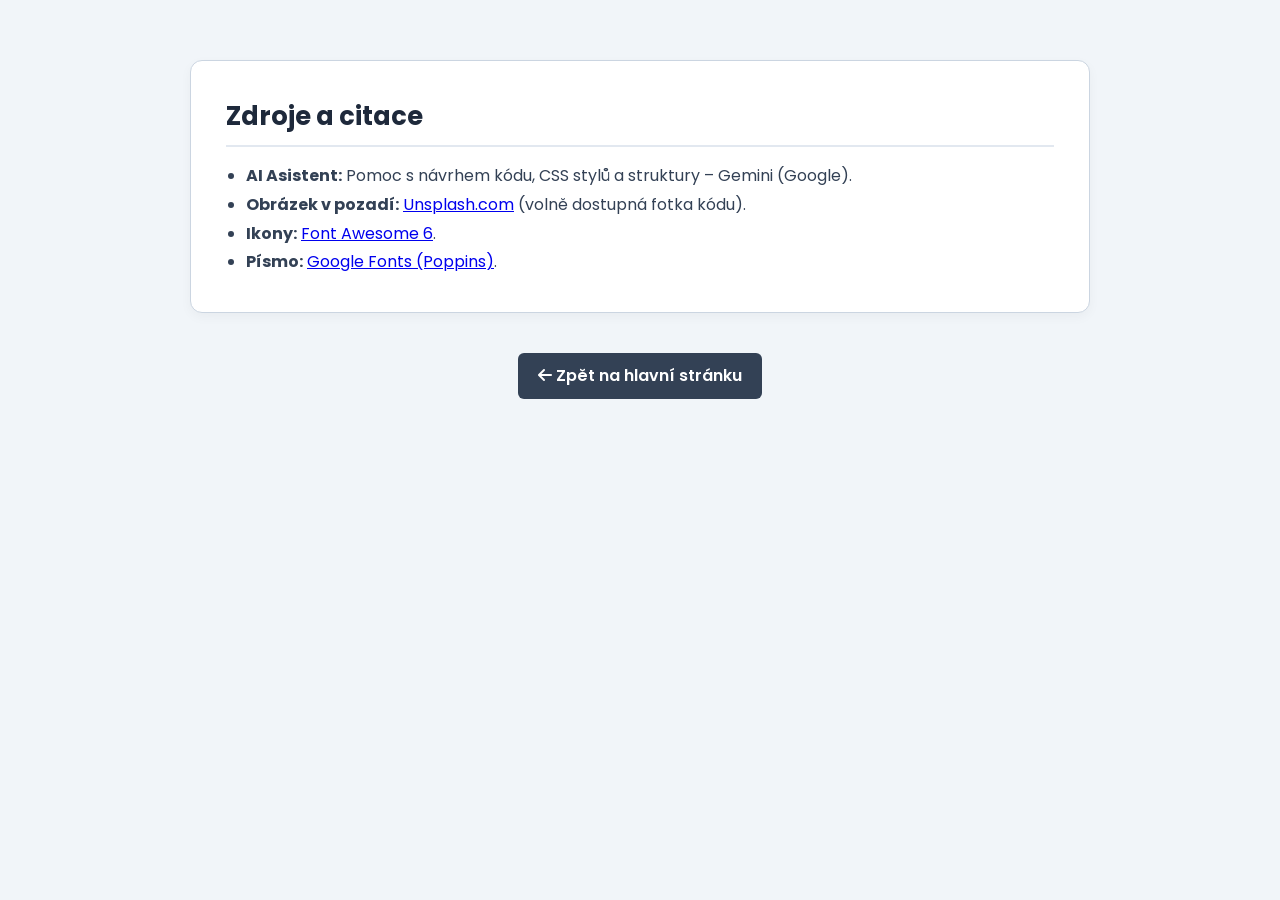
<file: zdroje.html>
<!DOCTYPE html>
<html lang="cs">
<head>
    <meta charset="UTF-8">
    <meta name="viewport" content="width=device-width, initial-scale=1.0">
    <title>Zdroje a citace - Portfolio</title>
    <!-- Odkaz na tvůj existující CSS styl -->
    <link rel="stylesheet" href="styly.css">
    <!-- Google Fonts pro stejný vzhled písma -->
    <link href="https://fonts.googleapis.com/css2?family=Poppins:wght@300;400;600;700&display=swap" rel="stylesheet">
    <!-- Font Awesome pro ikonu šipky u tlačítka -->
    <link rel="stylesheet" href="https://cdnjs.cloudflare.com/ajax/libs/font-awesome/6.4.0/css/all.min.css">
</head>
<body>

    <main class="container main-content" style="padding-top: 60px;">
        
        <!-- Sekce se zdroji, kterou jsi chtěl -->
        <section id="zdroje" class="card">
            <h2>Zdroje a citace</h2>
            <ul style="list-style-type: disc; margin-left: 20px; line-height: 1.8;">
                <li><strong>AI Asistent:</strong> Pomoc s návrhem kódu, CSS stylů a struktury – Gemini (Google).</li>
                <li><strong>Obrázek v pozadí:</strong> <a href="https://unsplash.com" target="_blank">Unsplash.com</a> (volně dostupná fotka kódu).</li>
                <li><strong>Ikony:</strong> <a href="https://fontawesome.com" target="_blank">Font Awesome 6</a>.</li>
                <li><strong>Písmo:</strong> <a href="https://fonts.google.com" target="_blank">Google Fonts (Poppins)</a>.</li>
            </ul>
        </section>

        <!-- Tlačítko zpět na hlavní stránku -->
        <div style="text-align: center; margin-top: 30px;">
            <a href="index.html" class="btn">
                <i class="fa-solid fa-arrow-left"></i> Zpět na hlavní stránku
            </a>
        </div>

    </main>

</body>
</html>
</file>
<file: styly.css>
* {
    margin: 0;
    padding: 0;
    box-sizing: border-box;
}

body {
    font-family: 'Poppins', sans-serif;
    background-color: #f1f5f9;
    color: #334155;
    line-height: 1.6;
}

.container {
    max-width: 900px;
    margin: 0 auto;
    padding: 0 20px;
}

.hero {
    background-image: url('https://images.unsplash.com/photo-1555066931-4365d14bab8c?auto=format&fit=crop&w=1200&q=80');
    background-size: cover;
    background-position: center;
    position: relative;
    color: white;
}

.hero-overlay {
    background-color: rgba(30, 41, 59, 0.9);
    padding: 80px 0; 
    text-align: center;
}

.hero h1 {
    font-size: 2.8rem;
    color: #e2e8f0;
    margin-bottom: 10px;
    letter-spacing: 1px;
}

.subtitle {
    font-size: 1.2rem;
    color: #94a3b8; 
    margin-bottom: 30px;
}

.nav-links {
    display: flex;
    justify-content: center;
    gap: 25px;
    flex-wrap: wrap;
}

.nav-links a {
    color: #cbd5e1;
    text-decoration: none;
    font-weight: 600;
    transition: color 0.3s;
}

.nav-links a:hover {
    color: #ffffff;
}

.main-content {
    padding: 50px 0;
}

.card {
    background-color: #ffffff; 
    border-radius: 12px;
    padding: 35px;
    margin-bottom: 30px;
    box-shadow: 0 4px 12px rgba(0, 0, 0, 0.04);
    border: 1px solid #cbd5e1; 
}

.card h2 {
    color: #1e293b; 
    margin-bottom: 15px;
    font-size: 1.6rem;
    border-bottom: 2px solid #e2e8f0;
    padding-bottom: 8px;
}

.skills-grid {
    display: grid;
    grid-template-columns: repeat(auto-fit, minmax(140px, 1fr));
    gap: 15px;
    margin-top: 15px;
}

.skill-item {
    background-color: #f8fafc;
    padding: 12px;
    text-align: center;
    border-radius: 8px;
    font-weight: 600;
    border: 1px solid #cbd5e1;
    color: #334155;
}

.btn {
    display: inline-block;
    background-color: #334155; 
    color: white;
    padding: 10px 20px;
    border-radius: 6px;
    text-decoration: none;
    font-weight: 600;
    margin-top: 10px;
    transition: background 0.3s;
}

.btn:hover {
    background-color: #1e293b;
}

.btn-secondary {
    background-color: #64748b; 
    margin-left: 10px;
}

.btn-secondary:hover {
    background-color: #475569;
}

footer {
    background-color: #1e293b;
    padding: 30px 0;
    text-align: center;
    color: #94a3b8;
    border-top: 1px solid #cbd5e1;
}

.footer-content {
    display: flex;
    flex-direction: column;
    align-items: center;
    gap: 15px;
}

.validation-icons {
    display: flex;
    gap: 15px;
}
</file>
